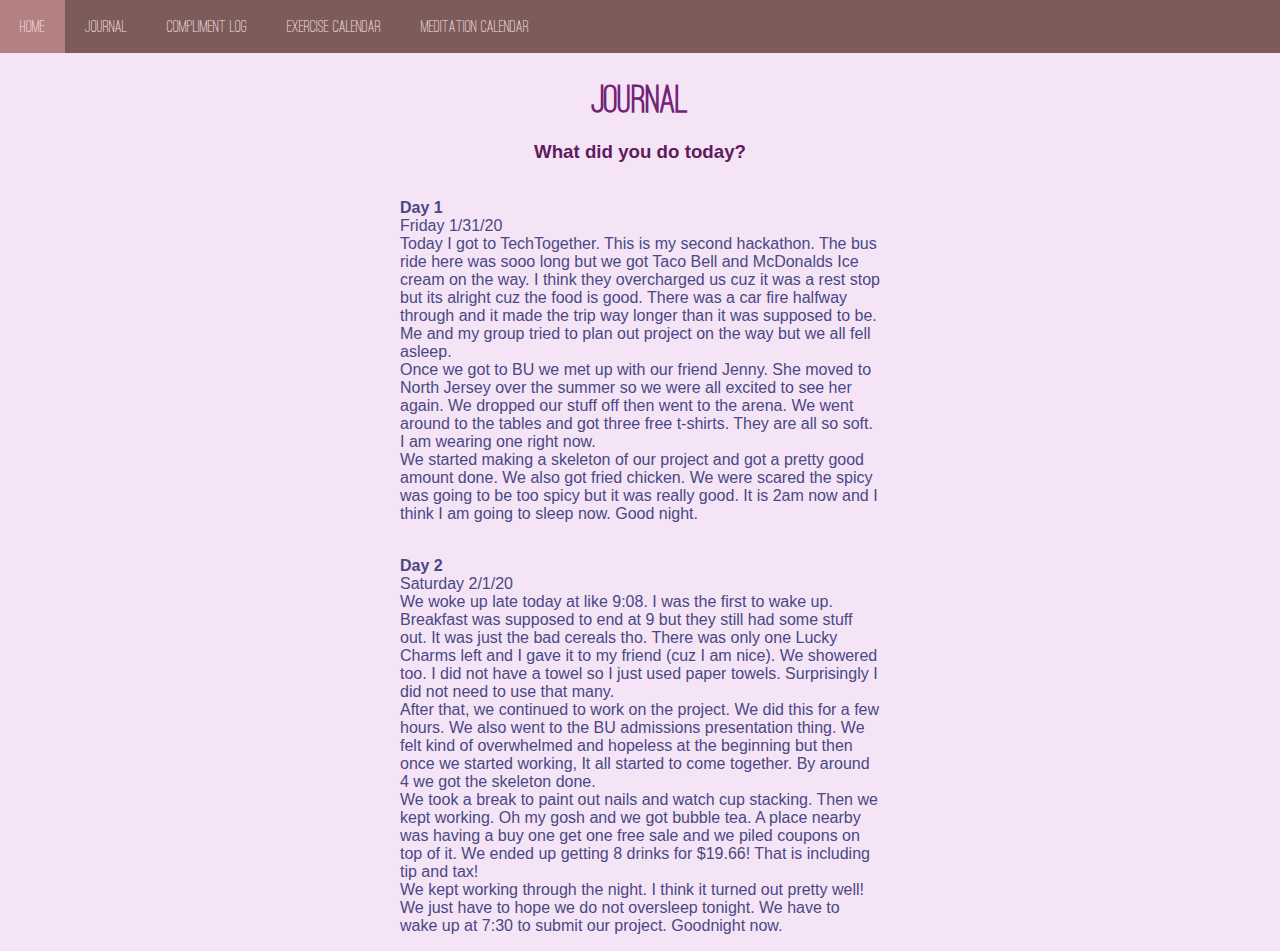
<file: UnwindResources-20200202T080541Z-001/UnwindResources/journal.html>
﻿<!DOCTYPE html>
<html>
<head>
<style>
body {margin:0;}




@font-face{
    font-family: "Ostrich";
    src: url("img/ostrich-regular.ttf");
}

 
.navbar {
  overflow: hidden;
  background-color: #7d5b5b;
  position: fixed;
  top: 0;
  width: 100%;
}
 
.navbar a {
  float: left;
  display: block;
  color: #fae1e1;
  text-align: center;
  padding: 20px 20px;
  text-decoration: none;
  font-size: 17px;
  font-family: "Ostrich";
}
 
.navbar a:hover {
  background: #b38181;
  color: #fae1e1;
}
 
.main {
  padding: 16px;
  margin-top: 30px;
  height: 1500px; /* Used in this example to enable scrolling */
}
body {background-color: #f5e4f5;
     font-family: Verdana, sans-serif;}
h1   {color: #752375;
    font-family: "Ostrich";
    font-size: 40px}
h3    {color: #5e1b5e;}
p {color: #4A4885;
  margin-left: 75px;
  margin-right: 100px;}
p.thick {font-weight: bold;}
body {background-color: #f5e4f5;
     font-family: Verdana, sans-serif;}
h1   {color: #752375;
    font-family: "Ostrich";
    font-size: 40px}
h3    {color: #5e1b5e;}
p {color: #4A4885;
  margin-left: 400px;
  margin-right: 400px;}
p.thick {font-weight: bold;}
</style>
</head>
<body>
<div class="navbar">
  <a href="http://localhost/UnwindResources/Unwind.html">Home</a>
  <a href="http://localhost/UnwindResources/journal.html">Journal</a>
  <a href="http://localhost/UnwindResources/compliment.html">Compliment Log</a>
  <a href="http://localhost/UnwindResources/exercise.html">Exercise Calendar</a>
  <a href="http://localhost/UnwindResources/meditation.html">Meditation Calendar</a>

</div>
<h1 align="center"><br><br>Journal</h1>
<div>
 
</div>
<h3 align="center">What did you do today?</h3>
<p><br><b>Day 1</b> <br>Friday 1/31/20 <br>
Today I got to TechTogether. This is my second hackathon. The bus ride here was sooo long but we got Taco Bell and McDonalds Ice cream on the way. I think they overcharged us cuz it was a rest stop but its alright cuz the food is good. There was a car fire halfway through and it made the trip way longer than it was supposed to be. Me and my group tried to plan out project on the way but we all fell asleep. <br>
  Once we got to BU we met up with our friend Jenny. She moved to North Jersey over the summer so we were all excited to see her again. We dropped our stuff off then went to the arena. We went around to the tables and got three free t-shirts. They are all so soft. I am wearing one right now. <br>
  We started making a skeleton of our project and got a pretty good amount done. We also got fried chicken. We were scared the spicy was going to be too spicy but it was really good. It is 2am now and I think I am going to sleep now. Good night.<br></p>
  <p><br><b>Day 2</b> <br>Saturday 2/1/20<br>
    We woke up late today at like 9:08. I was the first to wake up. Breakfast was supposed to end at 9 but they still had some stuff out. It was just the bad cereals tho. There was only one Lucky Charms left and I gave it to my friend (cuz I am nice). We showered too. I did not have a towel so I just used paper towels. Surprisingly I did not need to use that many. <br>
    After that, we continued to work on the project. We did this for a few hours. We also went to the BU admissions presentation thing. We felt kind of overwhelmed and hopeless at the beginning but then once we started working, It all started to come together. By around 4 we got the skeleton done. <br>
    We took a break to paint out nails and watch cup stacking. Then we kept working. Oh my gosh and we got bubble tea. A place nearby was having a buy one get one free sale and we piled coupons on top of it. We ended up getting 8 drinks for $19.66! That is including tip and tax! <br>
    We kept working through the night. I think it turned out pretty well! We just have to hope we do not oversleep tonight. We have to wake up at 7:30 to submit our project. Goodnight now.
    </p>
        
</body>
</file>
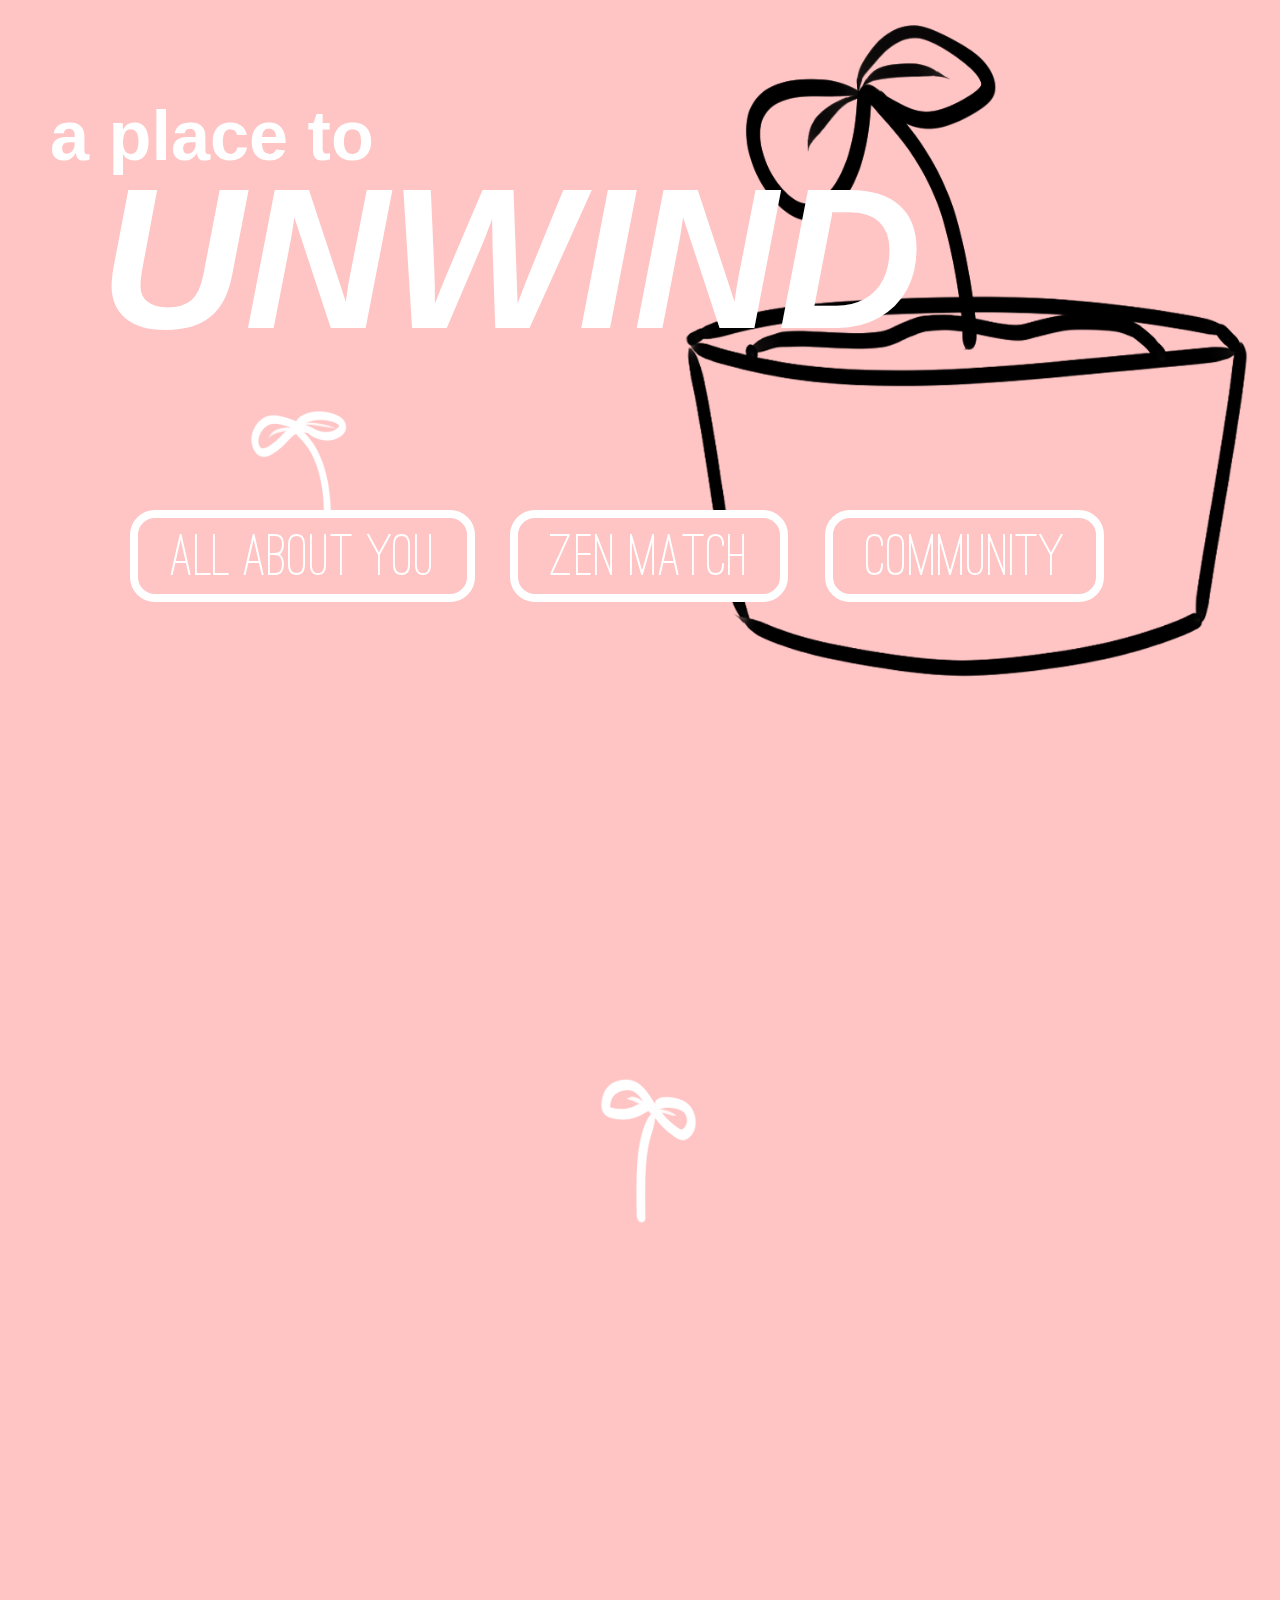
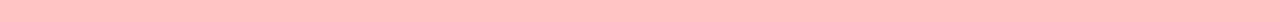
<file: UnwindResources-20200202T080541Z-001/UnwindResources/Unwind.html>
﻿<!DOCTYPE html>

<html lang="en" xmlns="http://www.w3.org/1999/xhtml">
<head>
    <meta charset="utf-8" />
    <title>UnwindWebsite</title>
</head>
<style>


@font-face{
    font-family: "Ostrich";
    src: url("img/ostrich-regular.ttf");
}

/* Scrollbar custom */
::-webkit-scrollbar {
  width: 5px;
}

::-webkit-scrollbar-track {
  background: #ffc4c4; 
}

::-webkit-scrollbar-thumb {
  background: #ffffff; 
}

::-webkit-scrollbar-thumb:hover {
  background: #000000; 
}

body {
    background-color: #ffc4c4;
}
#APlaceTo{
position: absolute;
left: 50px;
top: 25px;
font-size: 60px;
color: #ffffff;
font-family: Arial;
}

#Unwind{
position: absolute;
left: 100px;
top: 10px;
font-size: 100px;
color: #ffffff; 
font-family: Arial;
font-style: italic;
}



.button {
  color: white;
  padding: 16px 32px;
  text-align: center;
  font-size: 60px;
  margin: 10px;
  -webkit-transition-duration: 0.4s;
  transition-duration: 0.4s;
  cursor: pointer;
  font-family: Ostrich;

}

.button1 {
    border-radius: 25px;
  background-color: #ffc4c4; 
  color: #ffffff; 
  border: 8px solid #ffffff;
  position: absolute;
  top: 500px;
  left: 120px;

    
}

.button1:hover {
  background-color: #ffffff;
  color: black;

}

.button2 {
	border-radius: 25px;
  background-color: #ffc4c4; 
  color: #ffffff; 
  border: 8px solid #ffffff;
  position:absolute;
  top: 500px;
  left: 500px;

}

.button2:hover {
  background-color: #ffffff;
  color: black;
 

}

.button3 {
  border-radius: 25px;
  background-color: #ffc4c4; 
  color: #ffffff; 
  border: 8px solid #ffffff;
  position: absolute;
  top: 500px;
  left: 815px;
 
}

.button3:hover {
  background-color: #ffffff;
  color: black;
 

}



/*
#Community{
    position: absolute;
    top: 500px;
    left: 750px;
    border-radius: 25px;
    border: 4px solid #ffffff;
    height: 100px;
    width:200px;
    padding: 30px;
    color: #ffffff;
    font-family: Arial;

}

#ZenGarden{
    position: absolute;
    top: 500px;
    left: 450px;
    border-radius: 25px;
    border: 4px solid #ffffff;
    height: 100px;
    width:200px;
    padding: 30px;
    color: #ffffff;
    font-family: Arial;
}

#Self{
    position: absolute;
    top: 500px;
    left: 150px;
    border-radius: 25px;
    border: 4px solid #ffffff;
    height: 100px;
    width:200px;
    padding: 30px;
    color: #ffffff;
    font-family: Arial;
}
*/
</style>

<body>

<img src="img/logo design for front page.png" align=right width="600">
    
    <div id = "APlaceTo" >
        <h3> a place to </h3>  
        
    </div>

    <div id = "Unwind">
        <h1> UNWIND </h1>
    </div>
 <!--
    <div id = "Community">
        <h1> community </h1>

    </div>

    <div id = "ZenGarden">
        <h1> zen garden </h1>
    </div>

    <div id = "Self">
        <h1> all about you </h1>
    </div>
    <img style="float:left" src = "UnwindResources/smol leaf white.png" width="100" >
    <img src = "UnwindResources/smol leaf white 2.png">
    <img src = "UnwindResources/smol leaf white 3.png">
    -->

    

    <div id = "allbuttons">
        <img src = "img/smol leaf white.png" align=left width="100" hspace= "240" vspace="400">
        
        <a href="journal.html"><button class="button button1">all about you</button>
        </a>


        <img src = "img/smol_leaf_white_2.png" align=center width="100" hspace= "10" vspace="390">

        <a href="index.html"><button class="button button2">zen match</button>
        </a>
        
        
        <a href="http://localhost/UnwindResources/index.php"><button class="button button3">community</button>
        </a>


    </div>

</body>

</html>
</file>
